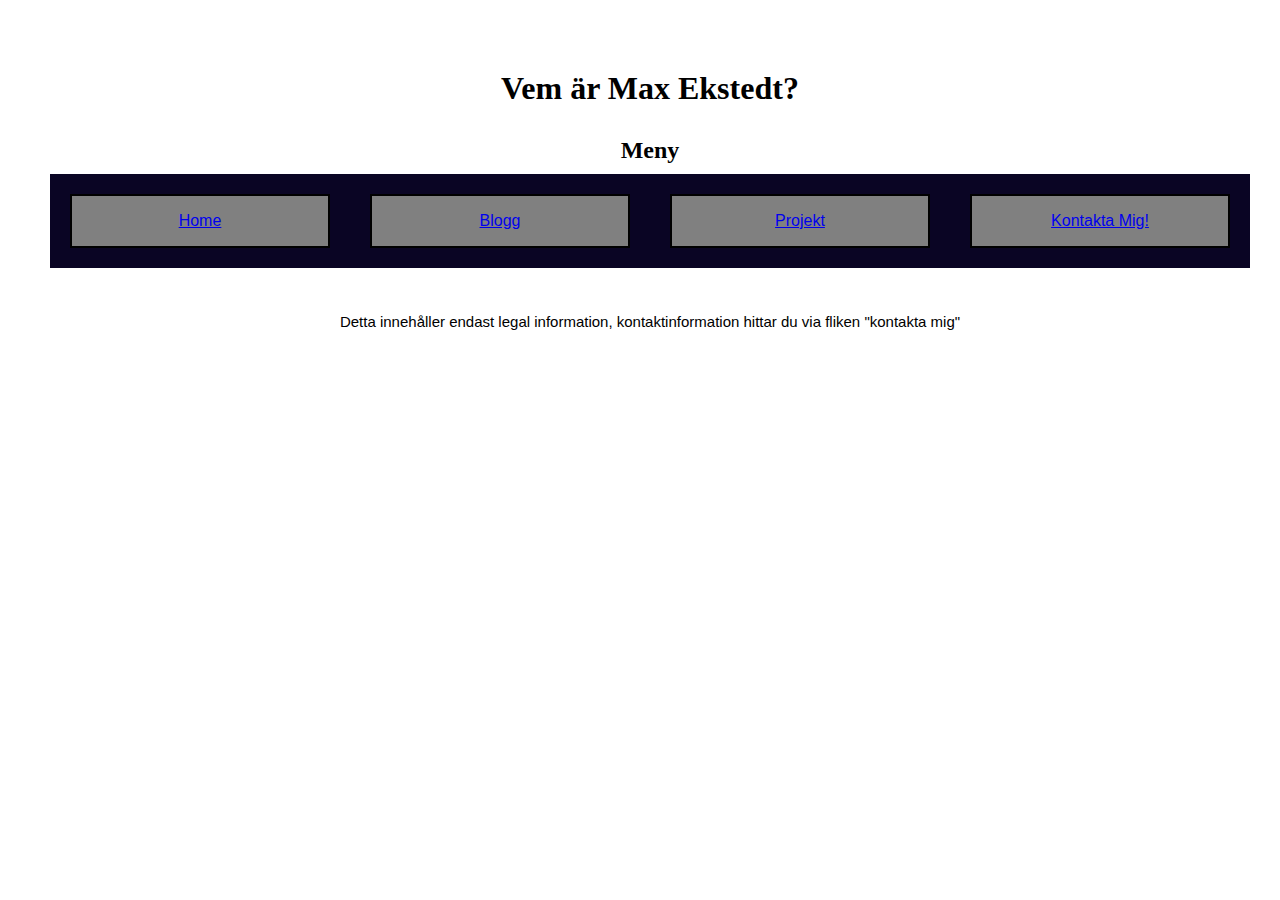
<file: about_me.html>
<!DOCTYPE html>
<html lang="sv">
<head>
    <title>Om Max Ekstedt</title>
    <link href="https://fonts.googleapis.com/css?family=Open+Sans&display=swap" rel="stylesheet">
    <link rel="stylesheet" href="style.css" />
    <meta charset="UTF-8">
    <meta name="description" content="Portfolio of content as a web developer">
    <meta name="keywords" content="Portfolio, Webb Developer">
    <meta name="viewport" content="width=device-width, initial-scale=1.0">
    <script defer src="js/mobileMeny.js"></script>

</head>
<body>
    <header>
        <h1>Vem är Max Ekstedt?</h1> 
        
        <nav>   
            <h2 class="Huvudmeny">Meny</h2>
            <ul id="NavPC">
                <li> <a href="huvudmeny.html">Home</a></li>
                <li> <a href="blogg.html">Blogg</a></li>
                <li> <a href="Project.html">Projekt</a></li>
                <li> <a href="Kontakta.html">Kontakta Mig! </a></li>
            </ul>      
        </nav>
    </header>
        
    <nav> 
        <input title="Open burger menu" id="hamburger" type="image" src="img/iconfinder_menu-alt_134216.png" alt="hamburger">
        <ul id = NavMobile>
            <li> <a href="huvudmeny.html">Home</a></li>
            <li> <a href="blogg.html">Blogg</a></li>
            <li> <a href="project.html">Projekt</a></li>
            <li> <a href="Kontakta.html">Kontakta Mig!</a></li>
        </ul>      
    </nav> 

    <main>
        
        <footer>
            Detta innehåller endast legal information, kontaktinformation hittar du via fliken "kontakta mig"
        </footer>  

    </main> 

</body>
</html>
</file>
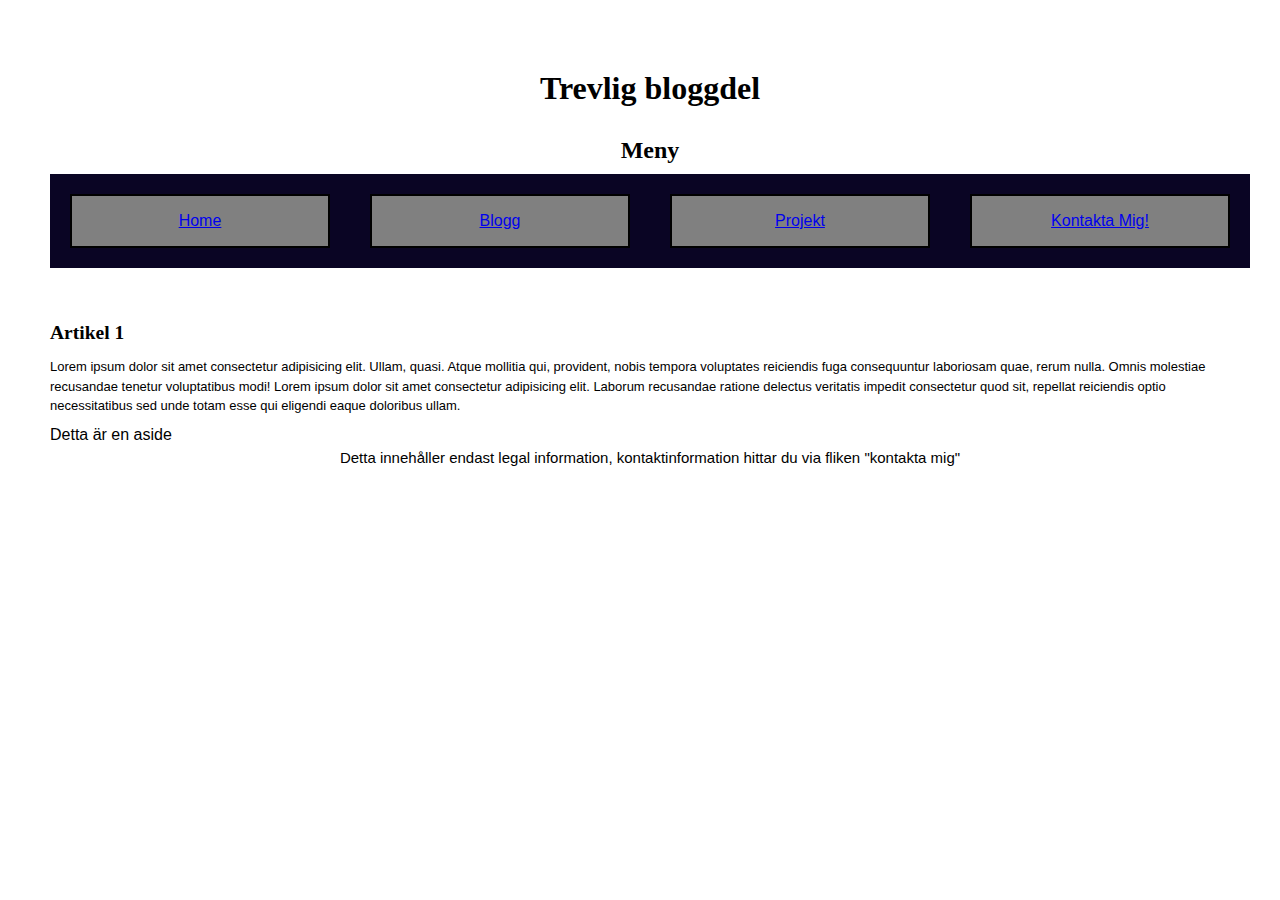
<file: blogg.html>
<!DOCTYPE html>
<html lang="sv">
<head>
    <title>Bloggsida</title>
    <link href="https://fonts.googleapis.com/css?family=Open+Sans&display=swap" rel="stylesheet">
    <link rel="stylesheet" href="style.css" />
    <meta charset="UTF-8">
    <meta name="description" content="Portfolio of content as a web developer">
    <meta name="keywords" content="Portfolio, Webb Developer">
    <meta name="viewport" content="width=device-width, initial-scale=1.0">
    <script defer src="js/mobileMeny.js"></script>

</head>
<body>
    <header>
        <h1>Trevlig bloggdel </h1> 
        
        <nav>   
            <h2 class="Huvudmeny">Meny</h2>
            <ul id="NavPC">
                <li> <a href="huvudmeny.html">Home</a></li>
                <li> <a href="blogg.html">Blogg</a></li>
                <li> <a href="Project.html">Projekt</a></li>
                <li> <a href="Kontakta.html">Kontakta Mig! </a></li>
            </ul>      
        </nav>
    </header>
        
    <nav> 
        <input title="Open burger menu" id="hamburger" type="image" src="img/iconfinder_menu-alt_134216.png" alt="hamburger">
        <ul id = NavMobile>
            <li> <a href="huvudmeny.html">Home</a></li>
            <li> <a href="blogg.html">Blogg</a></li>
            <li> <a href="project.html">Projekt</a></li>
            <li> <a href="Kontakta.html">Kontakta Mig!</a></li>
        </ul>      
    </nav> 

    <main>
        <article> 
            <h2>Artikel 1</h2> 
            <p>
                Lorem ipsum dolor sit amet consectetur adipisicing elit. Ullam, quasi. Atque mollitia qui, provident, nobis tempora voluptates reiciendis fuga consequuntur laboriosam quae, rerum nulla. Omnis molestiae recusandae tenetur voluptatibus modi! Lorem ipsum dolor sit amet consectetur adipisicing elit. Laborum recusandae ratione delectus veritatis impedit consectetur quod sit, repellat reiciendis optio necessitatibus sed unde totam esse qui eligendi eaque doloribus ullam.
            </p>
        </article>
    
        <aside>
            <p>Detta är en aside </p>
        </aside>

        <footer>Detta innehåller endast legal information, kontaktinformation hittar du via fliken "kontakta mig"</footer>     
    </main> 

</body>
</html>
</file>
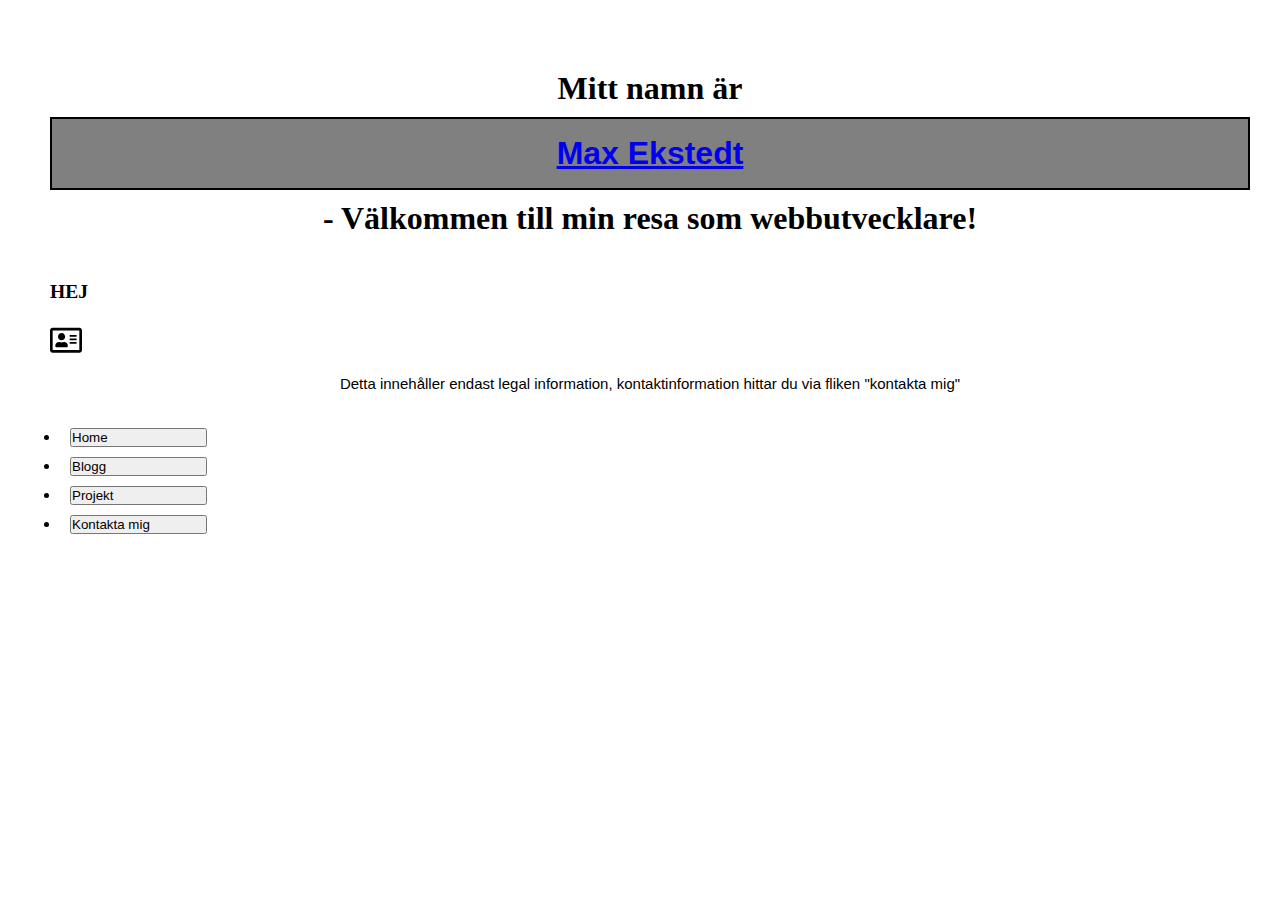
<file: huvudmeny.html>
<!DOCTYPE html>
<html lang="sv">
<head>
    <title>Webb-K5</title>
    <link href="https://fonts.googleapis.com/css?family=Open+Sans&display=swap" rel="stylesheet">
    <link rel="stylesheet" href="style.css"/>
    <meta charset="UTF-8">
    <meta name="description" content="Portfolio of content as a web developer">
    <meta name="keywords" content="Portfolio, Webb Developer">
    <meta name="viewport" content="width=device-width, initial-scale=1.0">
    <script defer src="js/mobileMeny.js"></script>

    
</head>
<body>
    <header>
        <h1>Mitt namn är <a class="om-max" href="about_me.html">Max Ekstedt</a> - Välkommen till min resa som webbutvecklare!</h1>
    </header>

    <nav> 
        <nav>
            <input title="Open burger menu" id="hamburger" type="image" src="img/iconfinder_menu-alt_134216.png"
                alt="hamburger">
            <ul id="NavBarMobile">
                <li><button class="nav-button" type="button" onclick="huvudmeny.html" value="Home"> Home</button></li>
                <li><button class="nav-button" type="button" onclick="blogg.html" value="Blogg">Blogg</button></li>
                <li><button class="nav-button" type="button" onclick="project.html" value="Projekt">Projekt</button></li>
                <li><button class="nav-button" type="button" onclick="Kontakta.html" value="Kontakta mig">Kontakta mig</button></li>
            </ul>
        </nav>
    </nav> 

    <main>
        <article>
            <h2> HEJ </h2>
             <p></p>
            <svg aria-hidden="true" focusable="false" data-prefix="far" data-icon="address-card" class="idkort" role="img" xmlns="http://www.w3.org/2000/svg" viewBox="0 0 576 512"><path fill="currentColor" d="M528 32H48C21.5 32 0 53.5 0 80v352c0 26.5 21.5 48 48 48h480c26.5 0 48-21.5 48-48V80c0-26.5-21.5-48-48-48zm0 400H48V80h480v352zM208 256c35.3 0 64-28.7 64-64s-28.7-64-64-64-64 28.7-64 64 28.7 64 64 64zm-89.6 128h179.2c12.4 0 22.4-8.6 22.4-19.2v-19.2c0-31.8-30.1-57.6-67.2-57.6-10.8 0-18.7 8-44.8 8-26.9 0-33.4-8-44.8-8-37.1 0-67.2 25.8-67.2 57.6v19.2c0 10.6 10 19.2 22.4 19.2zM360 320h112c4.4 0 8-3.6 8-8v-16c0-4.4-3.6-8-8-8H360c-4.4 0-8 3.6-8 8v16c0 4.4 3.6 8 8 8zm0-64h112c4.4 0 8-3.6 8-8v-16c0-4.4-3.6-8-8-8H360c-4.4 0-8 3.6-8 8v16c0 4.4 3.6 8 8 8zm0-64h112c4.4 0 8-3.6 8-8v-16c0-4.4-3.6-8-8-8H360c-4.4 0-8 3.6-8 8v16c0 4.4 3.6 8 8 8z"></path></svg>
        </article>
        
        <aside></aside>

    <footer>Detta innehåller endast legal information, kontaktinformation hittar du via fliken "kontakta mig"</footer>

    </main>
</body>
</html>
</file>
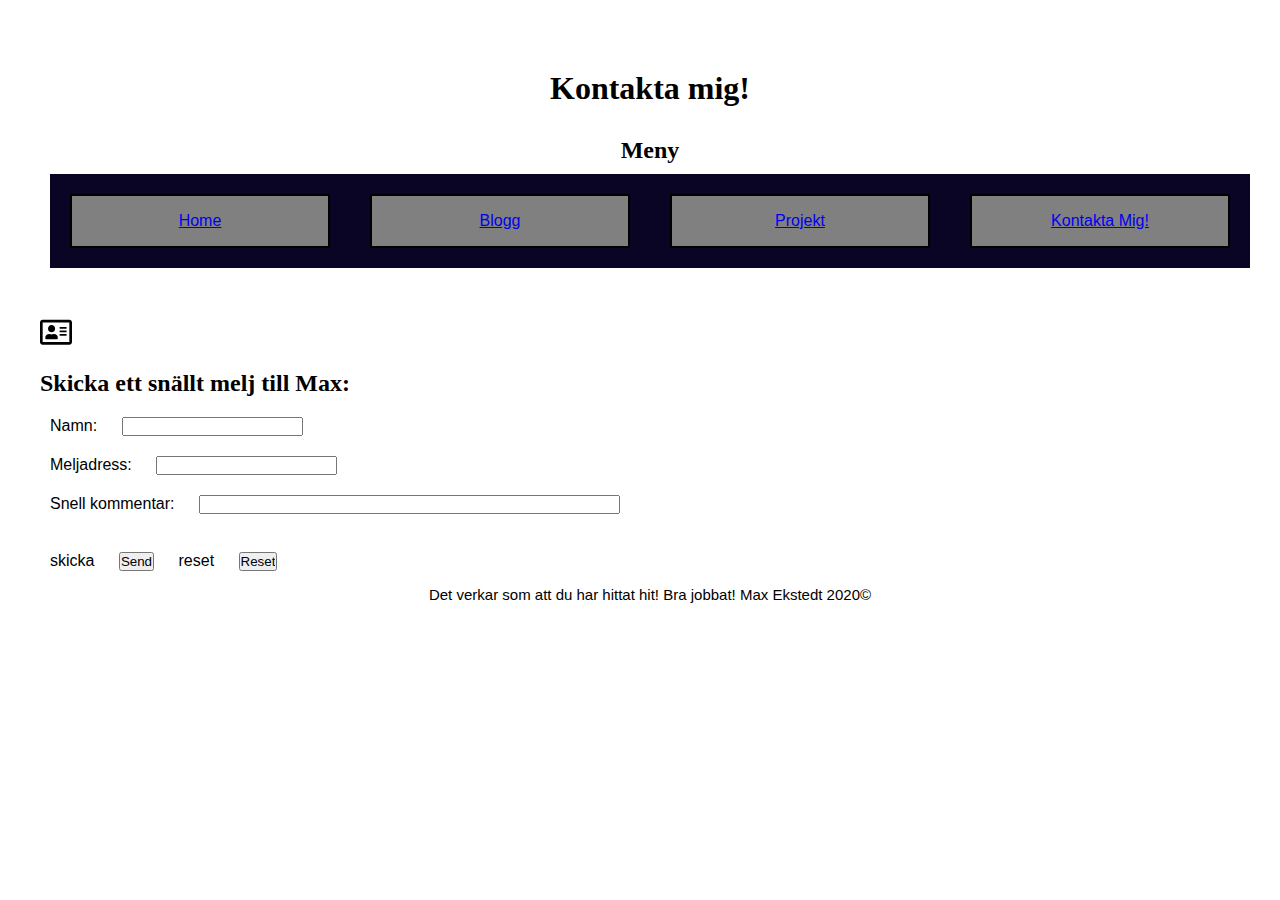
<file: Kontakta.html>
<!DOCTYPE html>
<html lang="sv">
<head>
    <title>Bloggsida</title>
    <link href="https://fonts.googleapis.com/css?family=Open+Sans&display=swap" rel="stylesheet">
    <link rel="stylesheet" href=" style.css" />    
    <meta charset="UTF-8">
    <meta name="description" content="Portfolio of content as a web developer">
    <meta name="keywords" content="Portfolio, Webb Developer">
    <meta name="viewport" content="width=device-width, initial-scale=1.0">
    <script defer src="js/mobileMeny.js"></script>

</head>
<body>
    <header>
        <h1>Kontakta mig! </h1> 
    

    <nav>   
        <h2 class="Huvudmeny">Meny</h2>
        <ul id="NavPC">
            <li> <a href="huvudmeny.html">Home</a></li>
            <li> <a href="blogg.html">Blogg</a></li>
            <li> <a href="Project.html">Projekt</a></li>
            <li> <a href="Kontakta.html">Kontakta Mig! </a></li>
        </ul>      
    </nav>
</header>
    
<nav> 
    <input title="Open burger menu" id="hamburger" type="image" src="img/iconfinder_menu-alt_134216.png" alt="hamburger">
    <ul id = NavMobile>
        <li> <a href="huvudmeny.html">Home</a></li>
        <li> <a href="blogg.html">Blogg</a></li>
        <li> <a href="project.html">Projekt</a></li>
        <li> <a href="Kontakta.html">Kontakta Mig!</a></li>
    </ul>      
</nav> 

    <main>
        <svg aria-hidden="true" focusable="false" data-prefix="far" data-icon="address-card" class="idkort" role="img" xmlns="http://www.w3.org/2000/svg" viewBox="0 0 576 512"><path fill="currentColor" d="M528 32H48C21.5 32 0 53.5 0 80v352c0 26.5 21.5 48 48 48h480c26.5 0 48-21.5 48-48V80c0-26.5-21.5-48-48-48zm0 400H48V80h480v352zM208 256c35.3 0 64-28.7 64-64s-28.7-64-64-64-64 28.7-64 64 28.7 64 64 64zm-89.6 128h179.2c12.4 0 22.4-8.6 22.4-19.2v-19.2c0-31.8-30.1-57.6-67.2-57.6-10.8 0-18.7 8-44.8 8-26.9 0-33.4-8-44.8-8-37.1 0-67.2 25.8-67.2 57.6v19.2c0 10.6 10 19.2 22.4 19.2zM360 320h112c4.4 0 8-3.6 8-8v-16c0-4.4-3.6-8-8-8H360c-4.4 0-8 3.6-8 8v16c0 4.4 3.6 8 8 8zm0-64h112c4.4 0 8-3.6 8-8v-16c0-4.4-3.6-8-8-8H360c-4.4 0-8 3.6-8 8v16c0 4.4 3.6 8 8 8zm0-64h112c4.4 0 8-3.6 8-8v-16c0-4.4-3.6-8-8-8H360c-4.4 0-8 3.6-8 8v16c0 4.4 3.6 8 8 8z"></path></svg>
        <!-- Här ska det finnas en kontaktinforamtionslista om hur man kan prata med mig -->


        <h2>Skicka ett snällt melj till Max:</h2>

        <form action="mailto:someone@example.com" method="post" enctype="text/plain">
            
            <label for="name">Namn:</label>
            <input type="text" name="name" id="name"><br>

           
            <label for="meljadress">Meljadress:</label>
            <input type="text" name="mail" id="meljadress"><br>

           
            <label for="kommentar">Snell kommentar:</label>
            <input type="text" name="comment" size="50" id="kommentar"><br><br>

            <label for="skicka">skicka</label>
            <input type="submit" value="Send" id="skicka">

            <label for="reset">reset</label>
            <input type="reset" value="Reset" id="reset">
        </form>

        <footer>
            Det verkar som att du har hittat hit! Bra jobbat! Max Ekstedt 2020© 
        </footer>  

    </main> 
</body>
</html>
</file>
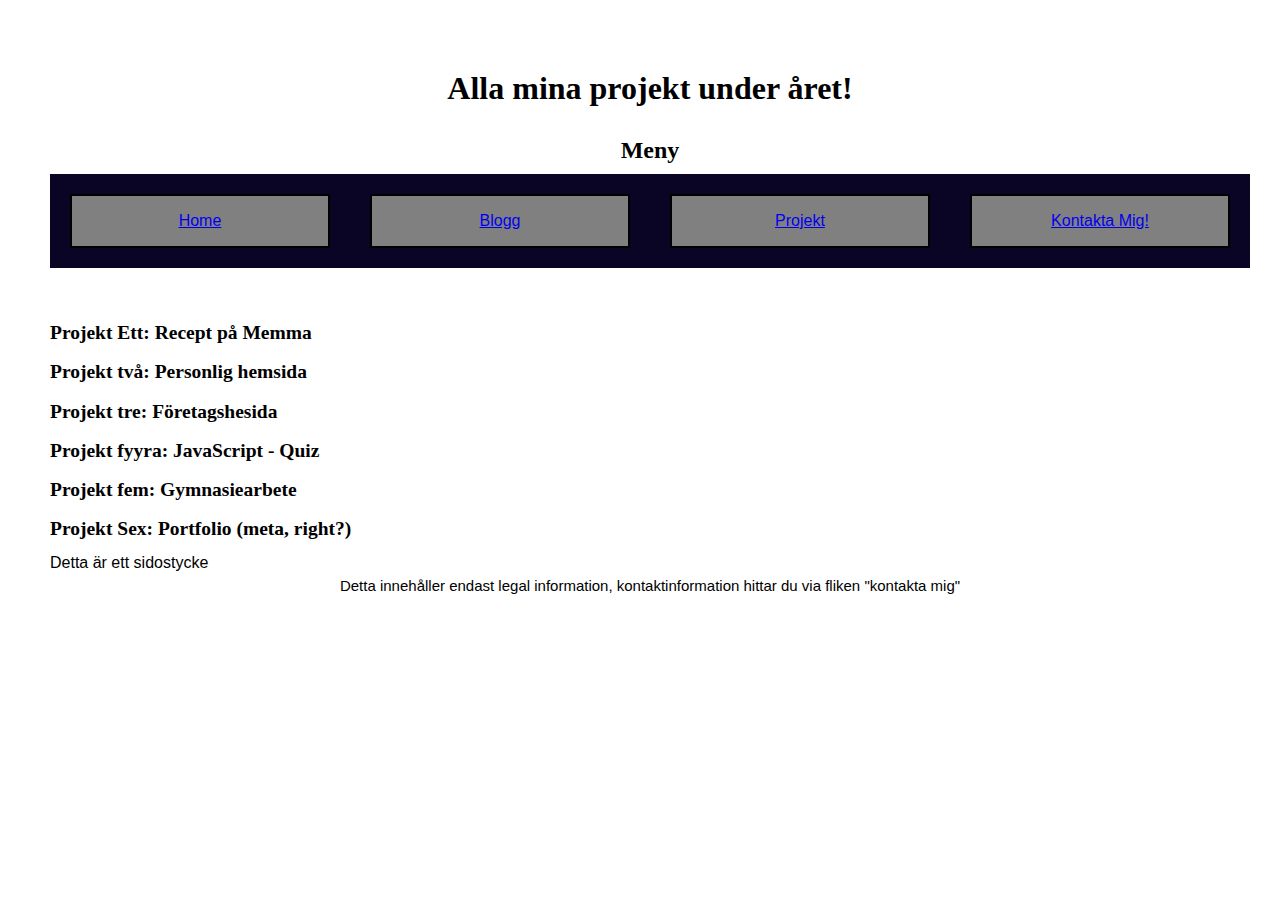
<file: Projekt.html>
<!DOCTYPE html>
<html lang="sv">
<head>
    <title>Bloggsida</title>
    <link href="https://fonts.googleapis.com/css?family=Open+Sans&display=swap" rel="stylesheet">
    <link rel="stylesheet" href="style.css" />    
    <meta charset="UTF-8">
    <meta name="description" content="Portpolio of content as a web developer">
    <meta name="keywords" content="Portfolio, Webb Developer">
    <meta name="viewport" content="width=device-width, initial-scale=1.0">
    <script defer src="js/mobileMeny.js"></script>

</head>
<body>
    <header>
        <h1>Alla mina projekt under året!</h1> 
        
        <nav>   
            <h2 class="Huvudmeny">Meny</h2>
            <ul id="NavPC">
                <li> <a href="huvudmeny.html">Home</a></li>
                <li> <a href="blogg.html">Blogg</a></li>
                <li> <a href="Project.html">Projekt</a></li>
                <li> <a href="Kontakta.html">Kontakta Mig! </a></li>
            </ul>      
        </nav>
    </header>
        
    <nav> 
        <input title="Open burger menu" id="hamburger" type="image" src="img/iconfinder_menu-alt_134216.png" alt="hamburger">
        <ul id = NavMobile>
            <li> <a href="huvudmeny.html">Home</a></li>
            <li> <a href="blogg.html">Blogg</a></li>
            <li> <a href="project.html">Projekt</a></li>
            <li> <a href="Kontakta.html">Kontakta Mig!</a></li>
        </ul>      
    </nav> 

    <main>
        <article>  
            <h2> Projekt Ett: Recept på Memma </h2> 
            <p>

            </p>
        </article>
        <article>  
            <h2> Projekt två: Personlig hemsida </h2> 
            <p>
                
            </p>
        </article>
        <article>  
            <h2> Projekt tre: Företagshesida </h2> 
            <p>
                
            </p>
        </article>
        <article>  
            <h2> Projekt fyyra: JavaScript - Quiz </h2> 
            <p>
                
            </p>
        </article>
        <article>  
            <h2> Projekt fem: Gymnasiearbete </h2> 
            <p>
                
            </p>
        </article>
        <article>  
            <h2> Projekt Sex: Portfolio (meta, right?) </h2> 
            <p>
                
            </p>
        </article>

        <aside>
            <p> Detta är ett sidostycke </p>
        </aside>

        <footer>Detta innehåller endast legal information, kontaktinformation hittar du via fliken "kontakta mig"</footer>     
    </main> 

</body>
</html>
</file>
<file: style.css>
*{
    margin: 10px;
    padding: 0px;
    font-family: var(--standard-fonts);
}
:root{
    --light-shades: #93A9F5;
    --main-brand-color: #0A0524;
    --standard-fonts: Arial, Helvetica, sans-serif;
    --serif-font: Garamond, Georgia, serif;
}
header{
    padding-top: 20px;
    margin-top:20px;
    text-align: center;
    width: 100%;   
}
main{
    border-radius: 10px;
}
h1{
    font-size: 2em;
}
h2{
    font-size: 1.5em;
}
h1,h2{
    font-family: var(--serif-font);
}
button:hover{
    background-color: var(--light-accent);
}
h2.navtitle{
    display: none;
}
button.nav-button{
    display:grid;
    grid-template-columns: repeat(auto-fit, minmax(10em, 1fr));
    text-align: left;
}
p.intro{
    text-align: left;
    line-height: 1.5;
    font-size: 15px;
}
p.important{
    font-weight:bold;
    border-bottom: solid 1px black;
}
article{
    display:none;
    background-color: var(--light-accent);
    line-height: 1.5;
    font-size: 13px;
}
article{
    display: block;
}
footer{
    background-color: var(--dark-shades);
    text-align: center;
    width: 100%;
    font-size: 13px;
    line-height: 1.0;
}

.idkort {
    width: 2rem;
}

#NavMobile{
    background-color: var(--main-brand-color);
    border-style: solid;
    text-align: center;
    line-height: 20px;
    letter-spacing: 20px; 
    list-style: none;
    border-style: solid;
    font-family: Arial, Helvetica, sans-serif;
}
#NavPC{
    display: none;
} 
#hamburger-menu-button{
    margin:20px;
}
#NavMobile{
    margin: 20px;
    padding-left: 25px;
    font-family:Arial, Helvetica, sans-serif;
    display:none;
    grid-template-columns: repeat(auto-fit, minmax(11em, 1fr));
}

a {
    display: block;
    padding: 1rem;
    background-color: gray;
    border: 2px black solid;
}

a.om-max:hover{
    background-color:cyan;
}

/* --------------------- MEDIA QUERIES--------------------------------------------------*/
@media only screen and (min-width: 600px) {

    body{
        display: grid;
        grid-template-columns: repeat(auto-fit, minmax(10em, 1fr));
    }
    header{
        display:grid;
        grid-column: 1 / 7;
        grid-row: 1;
        font-family: var(--serif-font);
    }
    h2.navtitle{
        text-align: left;
        display: block;
        font-family: var(--standard-fonts);
    }
    main{
        grid-column:1/7;
        grid-row:2
    }
    p.intro{
        font-size: 16px;
    }
    footer{
        grid-column:1/7;
        grid-row:3;
        font-size: 15px;
        line-height: 0.5;
    } 
    #NavPC {
        list-style: none;
        background-color: var(--main-brand-color); /*erwrhwrgwr*/
        text-align: center;
        display:grid;
        grid-template-columns: repeat(auto-fit, minmax(6em, 1fr));
    }
    #hamburger{   
        display: none;
    }
    #hamburger-menu-button{
        display: none;
    }
}
/*Hur gör man detta effektivare? SVAR: grid-column: 1 / -1 */
@media only screen and (min-width: 1119px){
    header{
        grid-column:1/-1;
        grid-row: 1;
    }
    main{
        grid-column:1/-1;
        grid-row:2
    }
    footer{
        grid-column:1/-1;
        grid-row:3;
    }
}
</file>
